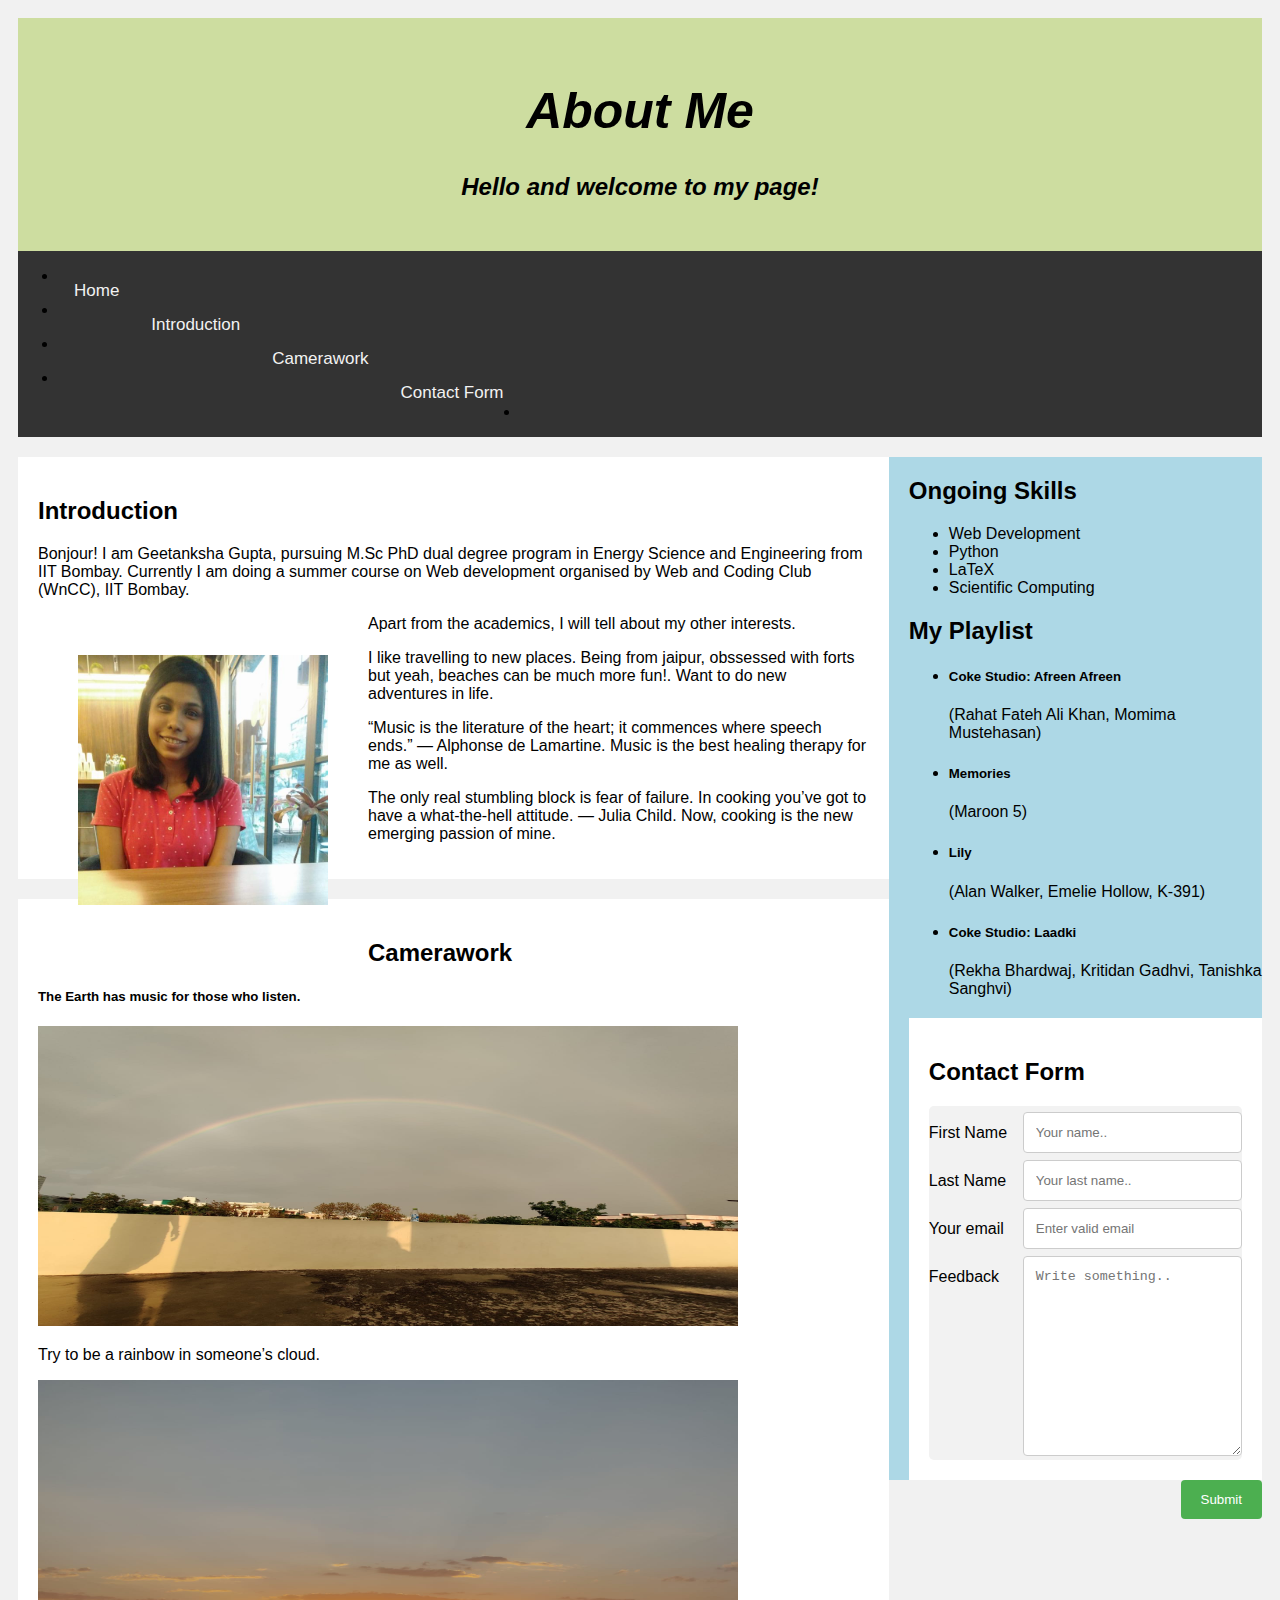
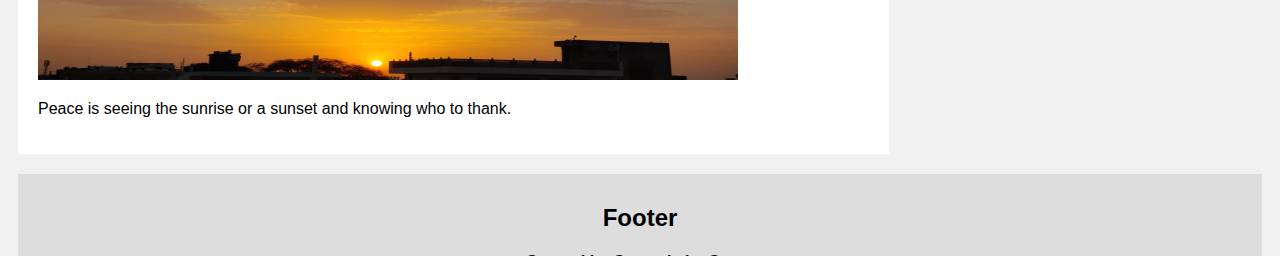
<file: WnCC project/index.html>
<!DOCTYPE html>
<html>
<head>
<style>
* {
  box-sizing: border-box;
}
input[type=text], select, textarea {
  width: 100%;
  padding: 12px;
  border: 1px solid #ccc;
  border-radius: 4px;
  resize: vertical;
}

label {
  padding: 12px 12px 12px 0;
  display: inline-block;
}

input[type=submit] {
  background-color: #4CAF50;
  color: white;
  padding: 12px 20px;
  border: none;
  border-radius: 4px;
  cursor: pointer;
  float: right;
}

input[type=submit]:hover {
  background-color: #45a049;
}

.container {
  border-radius: 5px;
  background-color: #f2f2f2;
  padding: 0px;
}

.col-25 {
  float: left;
  width: 30%;
  margin-top: 6px;
}

.col-75 {
  float: left;
  width: 70%;
  margin-top: 6px;
}

/* Clear floats after the columns */


body {
  font-family: Arial;
  padding: 10px;
  background: #f1f1f1;
}

/* Header/Blog Title */
.header {
  padding: 30px;
  text-align: center;
  background: rgb(205, 221, 160);
  font-style: oblique;
  font-family: Verdana, Geneva, Tahoma, sans-serif;
}

.header h1 {
  font-size: 50px;
}

/* Style the top navigation bar */

.topnav {
  overflow: hidden;
  background-color: #333;
}

/* Style the topnav links */
.topnav a {
  float: left;
  display: block;
  color: #f2f2f2;
  text-align: center;
  padding: 14px 16px;
  text-decoration: none;
  font-size: 17px;
}

/* Change color on hover */
.topnav a:hover {
  background-color: #ddd;
  color: black;
}
/* Add an active class to highlight the current page */
.topnav a.active {
  background-color: #4CAF50;
  color: white;
}

/* Hide the link that should open and close the topnav on small screens */
.topnav .icon {
  display: none;
}

/* Create two unequal columns that floats next to each other */
/* Left column */
.leftcolumn {   
  float: left;
  width: 70%;
  overflow: hidden;
}

/* Right column */
.rightcolumn {
  float: left;
  width: 30%;
  background-color: lightblue;
  padding-left: 20px;
  margin-top: 20px;
}

/* Fake image */
.fakeimg {
  background-color: #aaa;
  width: 70%;
  padding:0px;
}

/* Add a card effect for articles */
.card {
  background-color: white;
  padding: 20px;
  margin-top: 20px;
}

/* Clear floats after the columns */
.row:after {
  content: "";
  display: table;
  clear: both;
}

/* Footer */
.footer {
  padding: 10px;
  text-align: center;
  background: #ddd;
  margin-top: 20px;
}

/* Responsive layout - when the screen is less than 800px wide, make the two columns stack on top of each other instead of next to each other */
@media screen and (max-width: 800px) {
  .leftcolumn, .rightcolumn, .col-25, .col-75, input[type=submit]   { 
  
    width: 100%;
    padding: 0;
  }
}

/* Responsive layout - when the screen is less than 400px wide, make the navigation links stack on top of each other instead of next to each other */
@media screen and (max-width: 400px) {
  .topnav a {
    float: none;
    width: 70%;
  }
}
/* When the screen is less than 600 pixels wide, hide all links, except for the first one ("Home"). Show the link that contains should open and close the topnav (.icon) */
@media screen and (max-width: 600px) {
  .topnav a:not(:first-child) {display: none;}
  .topnav a.icon {
    float: right;
    display: block;
  }
}

/* The "responsive" class is added to the topnav with JavaScript when the user clicks on the icon. This class makes the topnav look good on small screens (display the links vertically instead of horizontally) */
@media screen and (max-width: 600px) {
  .topnav.responsive {position: relative;}
  .topnav.responsive a.icon {
    position: absolute;
    right: 0;
    top: 0;
  }
  .topnav.responsive a {
    float: none;
    display: block;
    text-align: left;
  }
}

</style>
</head>
<body>

<div class="header">
  <h1>About Me</h1>
  
  <h2>Hello and welcome to my page!</h2>
</div>

<script>
    function myFunction() {
      var x = document.getElementById("myTopnav");
      if (x.className === "topnav") {
        x.className += "responsive";
      } else {
        x.className = "topnav";
      }
    }
</script>
<div id="navbar">
<div id="holder">
  <div class="topnav" id="myTopnav" id="opening">
    <nav>
      <ul>
        <li><a href="#home">Home</a></li>
        <li><a href="#introduction">Introduction</a></li>
        <li> <a href="#camerawork">Camerawork</a></li>
        <li><a href="#contactform">Contact Form</a></li>
        <li><a href="javascript:void(0);" class="icon" onclick="myFunction()">
          <i class="fa fa-bars"></i></li>
      </ul>
    </nav>
  </a>
  </div>
</div>
</div>
<!-- <div class="topnav" id="myTopnav" id="opening">
    <a href="#opening" class="active">Home</a>
    <a href="#opening">Introduction</a>
    <a href="#opening">Camerawork</a>
    <a href="#opening">Contact Form</a>
    <a href="javascript:void(0);" class="icon" onclick="myFunction()">
      <i class="fa fa-bars"></i>
    </a>
</div> -->

<div class="row">
  <div class="leftcolumn">
    <div class="card">
      <article id="home">
      <h2>Introduction</h2>
      <p>Bonjour! I am Geetanksha Gupta, pursuing M.Sc PhD dual degree program in Energy Science and Engineering from IIT Bombay. Currently I am doing a summer course on Web development organised by Web and Coding Club (WnCC), IIT Bombay.</p>
    <img width="250" height="250" src="profile pic.jpg" ALIGN="left" HSPACE="40" VSPACE="40"/>
    <p> Apart from the academics, I will tell about my other interests.</p>
  
    <p> I like travelling to new places. Being from jaipur, obssessed with forts but yeah, beaches can be much more fun!. Want to do new adventures in life.</p>
    
    <p> “Music is the literature of the heart; it commences where speech ends.” ― Alphonse de Lamartine. Music is the best healing therapy for me as well.</p>
 
    <p> The only real stumbling block is fear of failure. In cooking you’ve got to have a what-the-hell attitude. — Julia Child. Now, cooking is the new emerging passion of mine.</p>
      </article>
    </div>
    <div class="card">
      <article id="camerawork">
        <h2>Camerawork</h2>
        <h5>The Earth has music for those who listen.</h5>
        <div class="fakeimg"></div>
        <img width= "700" height="300" src="Rainbow.jpg"/>
        <p>Try to be a rainbow in someone’s cloud.</p>
        <div class="fakeimg"></div>
        <img width="700" height="300" src="Sunset.jpg"/>
        <p>Peace is seeing the sunrise or a sunset and knowing who to thank.</p>
      </article>
   </div>
  </div>
  <div class="rightcolumn">
      <h2>Ongoing Skills</h2>
      <ul>
        <li>Web Development</li>
        <li>Python</li>
        <li>LaTeX</li><!-- and forcing other to travel too even if they don't want-->
        <li>Scientific Computing</li>
      </ul>
      
      <h2> My Playlist</h2>
      <ul>
        <li> <p> <h5>Coke Studio: Afreen Afreen</h5></p>
         <p>(Rahat Fateh Ali Khan, Momima Mustehasan)</p></li>
        <li><p><h5>Memories</h5></p>
        <p>(Maroon 5)</p></li>
        <li><p><h5>Lily</h5></p>
        <p>(Alan Walker, Emelie Hollow, K-391)</p></li><!-- and forcing other to travel too even if they don't want-->
        <li><p><h5>Coke Studio: Laadki</h5></p>
        <p>(Rekha Bhardwaj, Kritidan Gadhvi, Tanishka Sanghvi)</p> </li>
      </ul>
      
    <div class="card">
      <article id="contactform">
      <h2>Contact Form</h2>
      <div class="container">
        
        <form action="https://formspree.io/xaypaevp"
          method="POST">
          <div class="row">
            <div class="col-25">
              <label for="fname">First Name</label>
            </div>
            <div class="col-75">
              <input type="text" id="fname" name="firstname" placeholder="Your name.." required>
            </div>
          </div>
          <div class="row">
            <div class="col-25">
              <label for="lname">Last Name</label>
            </div>
            <div class="col-75">
              <input type="text" id="lname" name="lastname" placeholder="Your last name.." required>
            </div>
          </div>
          <div class="row">
            <div class="col-25">
              <label for="email">Your email</label>
            </div>
            <div class="col-75">
              <input type="text" id="email" name="email" placeholder="Enter valid email" required>
            </div>
          </div>
        
          <div class="row">
            <div class="col-25">
              <label for="feedback">Feedback</label>
            </div>
            <div class="col-75">
              <textarea id="feedback" name="feedback" placeholder="Write something.." style="height:200px"></textarea>
            </article>
          </div>
          </div>
          <div class="row">
            <input type="submit" value="Submit">
          </div>
        </form>
      </div>
    </div>
  </div>
</div>

<div class="footer">
  <h2>Footer</h2>
  <h4>Created by Geetanksha Gupta</h4>
</div>

</body>
</html>
</file>
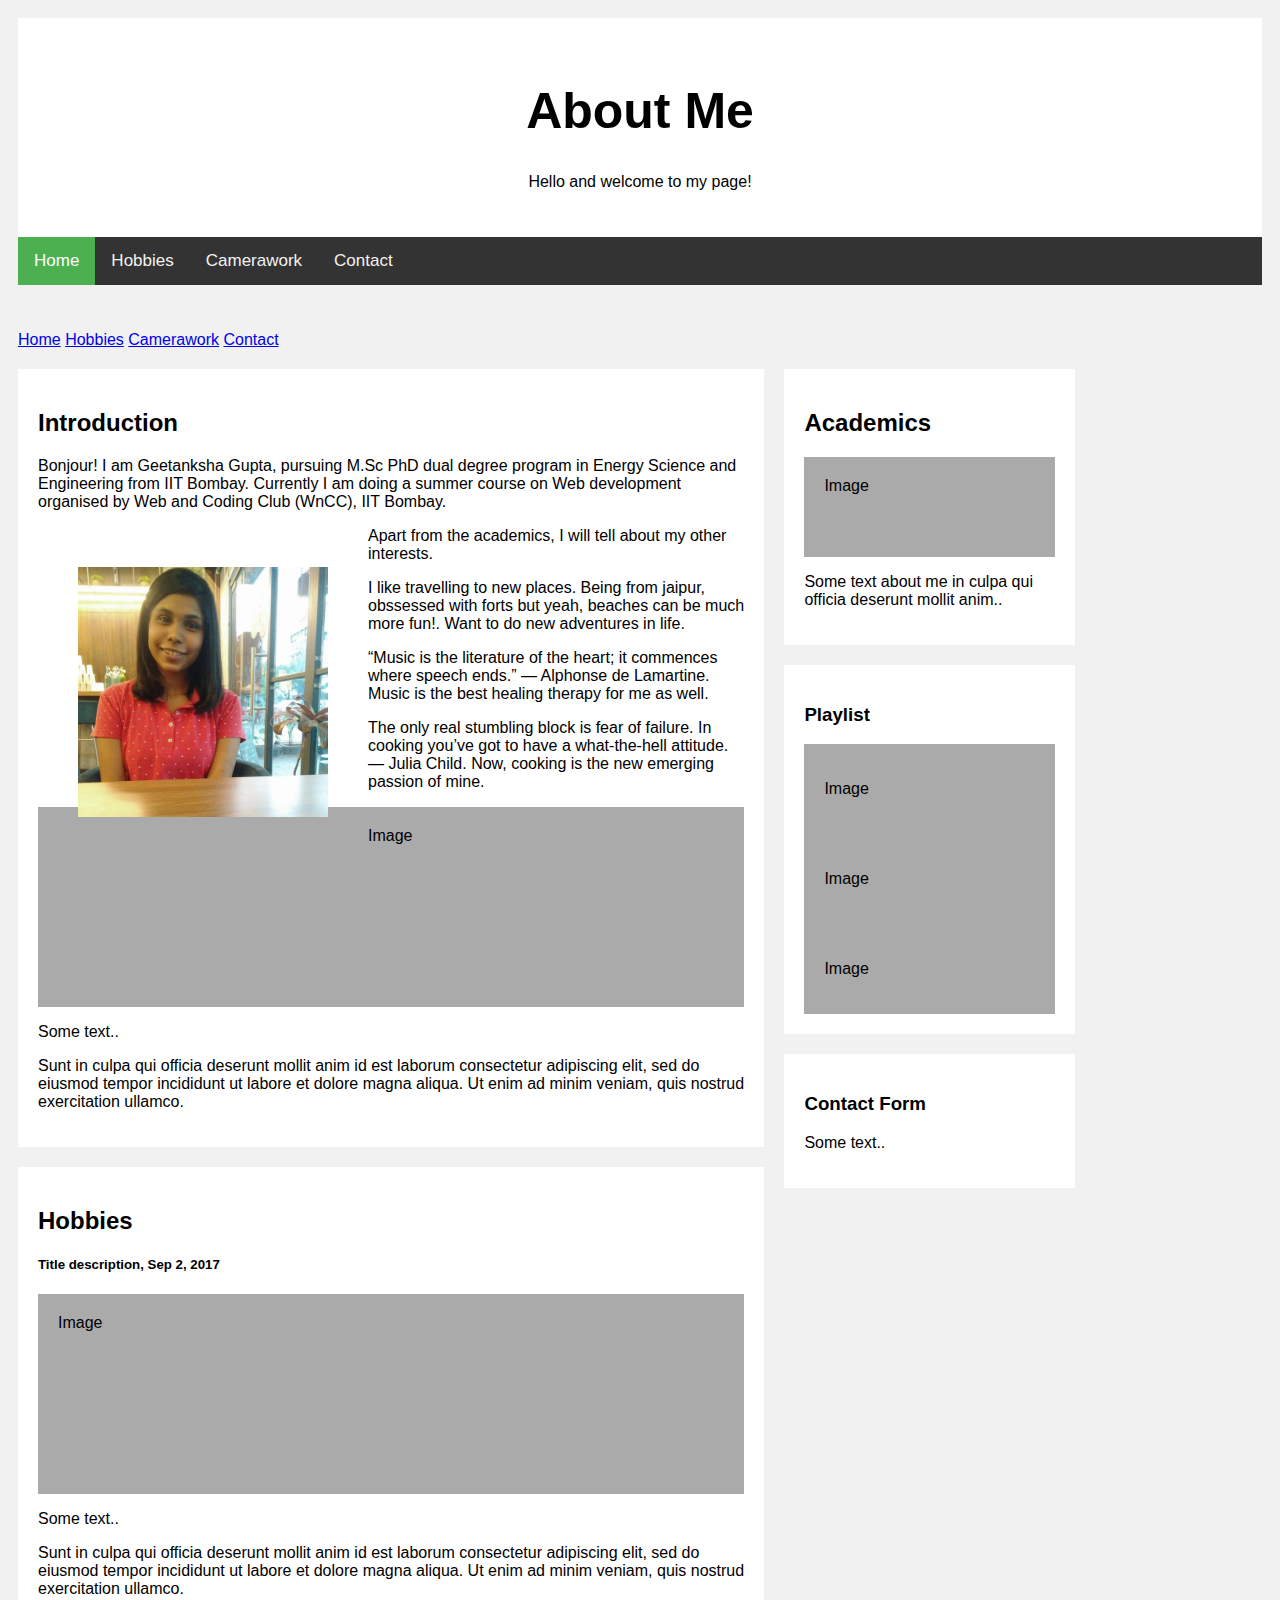
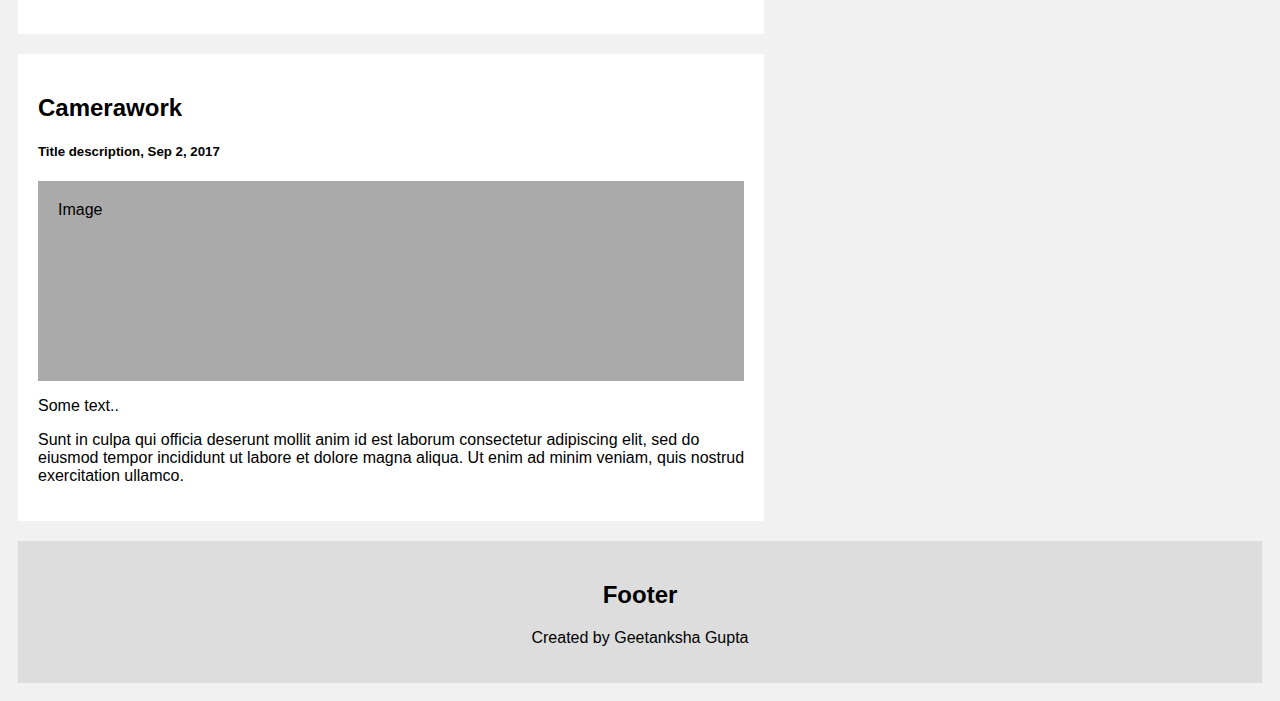
<file: WnCC Project/Assignment.html>
<!DOCTYPE html>
<html>
<head>
<style>
* {
  box-sizing: border-box;
}
body {
  font-family: Arial;
  padding: 10px;
  background: #f1f1f1;
}

/* Header/Blog Title */
.header {
  padding: 30px;
  text-align: center;
  background: white;
}

.header h1 {
  font-size: 50px;
}

/* Style the top navigation bar */

.topnav {
  overflow: hidden;
  background-color: #333;
}

/* Style the topnav links */
.topnav a {
  float: left;
  display: block;
  color: #f2f2f2;
  text-align: center;
  padding: 14px 16px;
  text-decoration: none;
  font-size: 17px;
}

/* Change color on hover */
.topnav a:hover {
  background-color: #ddd;
  color: black;
}
/* Add an active class to highlight the current page */
.topnav a.active {
  background-color: #4CAF50;
  color: white;
}

/* Hide the link that should open and close the topnav on small screens */
.topnav .icon {
  display: none;
}

/* Create two unequal columns that floats next to each other */
/* Left column */
.leftcolumn {   
  float: left;
  width: 60%;
  overflow: hidden;
}

/* Right column */
.rightcolumn {
  float: left;
  width: 25%;
  background-color: #f1f1f1;
  padding-left: 20px;
}

/* Fake image */
.fakeimg {
  background-color: #aaa;
  width: 100%;
  padding: 20px;
}

/* Add a card effect for articles */
.card {
  background-color: white;
  padding: 20px;
  margin-top: 20px;
}

/* Clear floats after the columns */
.row:after {
  content: "";
  display: table;
  clear: both;
}

/* Footer */
.footer {
  padding: 20px;
  text-align: center;
  background: #ddd;
  margin-top: 20px;
}

/* Responsive layout - when the screen is less than 800px wide, make the two columns stack on top of each other instead of next to each other */
@media screen and (max-width: 800px) {
  .leftcolumn, .rightcolumn {   
    width: 100%;
    padding: 0;
  }
}

/* Responsive layout - when the screen is less than 400px wide, make the navigation links stack on top of each other instead of next to each other */
@media screen and (max-width: 400px) {
  .topnav a {
    float: none;
    width: 100%;
  }
}
/* When the screen is less than 600 pixels wide, hide all links, except for the first one ("Home"). Show the link that contains should open and close the topnav (.icon) */
@media screen and (max-width: 600px) {
  .topnav a:not(:first-child) {display: none;}
  .topnav a.icon {
    float: right;
    display: block;
  }
}

/* The "responsive" class is added to the topnav with JavaScript when the user clicks on the icon. This class makes the topnav look good on small screens (display the links vertically instead of horizontally) */
@media screen and (max-width: 600px) {
  .topnav.responsive {position: relative;}
  .topnav.responsive a.icon {
    position: absolute;
    right: 0;
    top: 0;
  }
  .topnav.responsive a {
    float: none;
    display: block;
    text-align: left;
  }
}

</style>
</head>
<body>

<div class="header">
  <h1>About Me</h1>
  <p>Hello and welcome to my page!</p>
</div>


<div class="topnav" id="myTopnav">
    <a href="#home" class="active">Home</a>
    <a href="#hobbies">Hobbies</a>
    <a href="#camerawork">Camerawork</a>
    <a href="#contact">Contact</a>
    <a href="javascript:void(0);" class="icon" onclick="myFunction()">
      <i class="fa fa-bars"></i>
    </a>
</div>
<script>
    function myFunction() {
      var x = document.getElementById("myTopnav");
      if (x.className === "topnav") {
        x.className += "responsive";
      } else {
        x.className = "topnav";
      }
    }
</script>
<div id="navDemo" class="w3-bar-block w3-black w3-hide w3-hide-large w3-hide-medium w3-top" style="margin-top:46px">
    <a href="#home" class="w3-bar-item w3-button w3-padding-large" onclick="myFunction()">Home</a>
    <a href="#hobbies" class="w3-bar-item w3-button w3-padding-large" onclick="myFunction()">Hobbies</a>
    <a href="#camerawork" class="w3-bar-item w3-button w3-padding-large" onclick="myFunction()">Camerawork</a>
    <a href="#contact" class="w3-bar-item w3-button w3-padding-large" onclick="myFunction()">Contact</a>
  </div>
<!-- <div class="topnav">
    <span onclick="this.parentElement.style.display='none'"
    <div class="w3-bar w3-black">X</span>
        <button class="w3-bar-item w3-button" onclick="openCity('Home')">Home</button>
        <button class="w3-bar-item w3-button" onclick="openCity('Hobbies')">Hobbies</button>
        <button class="w3-bar-item w3-button" onclick="openCity('Camerawork')">Camerawork</button>
        </a><button class="w3-bar-item w3-button float:Right onclick="openCity('Contact Form')">Contact Form</button>
    </div>
</div> -->


<div class="row">
  <div class="leftcolumn">
    <div class="card">
      <h2>Introduction</h2>
      <p>Bonjour! I am Geetanksha Gupta, pursuing M.Sc PhD dual degree program in Energy Science and Engineering from IIT Bombay. Currently I am doing a summer course on Web development organised by Web and Coding Club (WnCC), IIT Bombay.</p>
    <img width="250" height="250" src="profile pic.jpg" ALIGN="left" HSPACE="40" VSPACE="40"/>
    <p> Apart from the academics, I will tell about my other interests.</p>
  
    <p> I like travelling to new places. Being from jaipur, obssessed with forts but yeah, beaches can be much more fun!. Want to do new adventures in life.</p>
    
    <p> “Music is the literature of the heart; it commences where speech ends.” ― Alphonse de Lamartine. Music is the best healing therapy for me as well.</p>
 
    <p> The only real stumbling block is fear of failure. In cooking you’ve got to have a what-the-hell attitude. — Julia Child. Now, cooking is the new emerging passion of mine.</p>
      
      <div class="fakeimg" style="height:200px;">Image</div>
      <p>Some text..</p>
      <p>Sunt in culpa qui officia deserunt mollit anim id est laborum consectetur adipiscing elit, sed do eiusmod tempor incididunt ut labore et dolore magna aliqua. Ut enim ad minim veniam, quis nostrud exercitation ullamco.</p>
    </div>
    <div class="card">
      <h2>Hobbies</h2>
      <h5>Title description, Sep 2, 2017</h5>
      <div class="fakeimg" style="height:200px;">Image</div>
      <p>Some text..</p>
      <p>Sunt in culpa qui officia deserunt mollit anim id est laborum consectetur adipiscing elit, sed do eiusmod tempor incididunt ut labore et dolore magna aliqua. Ut enim ad minim veniam, quis nostrud exercitation ullamco.</p>
    </div>
    <div class="card">
        <h2>Camerawork</h2>
        <h5>Title description, Sep 2, 2017</h5>
        <div class="fakeimg" style="height:200px;">Image</div>
        <p>Some text..</p>
        <p>Sunt in culpa qui officia deserunt mollit anim id est laborum consectetur adipiscing elit, sed do eiusmod tempor incididunt ut labore et dolore magna aliqua. Ut enim ad minim veniam, quis nostrud exercitation ullamco.</p>
      </div>
  </div>
  <div class="rightcolumn">
    <div class="card">
      <h2>Academics</h2>
      <div class="fakeimg" style="height:100px;">Image</div>
      <p>Some text about me in culpa qui officia deserunt mollit anim..</p>
    </div>
    <div class="card">
      <h3>Playlist</h3>
      <div class="fakeimg"><p>Image</p></div>
      <div class="fakeimg"><p>Image</p></div>
      <div class="fakeimg"><p>Image</p></div>
    </div>
    <div class="card">
      <h3>Contact Form</h3>
      <p>Some text..</p>
    </div>
  </div>
</div>

<div class="footer">
  <h2>Footer</h2>
  <p>Created by Geetanksha Gupta</p>
</div>

</body>
</html>
</file>
